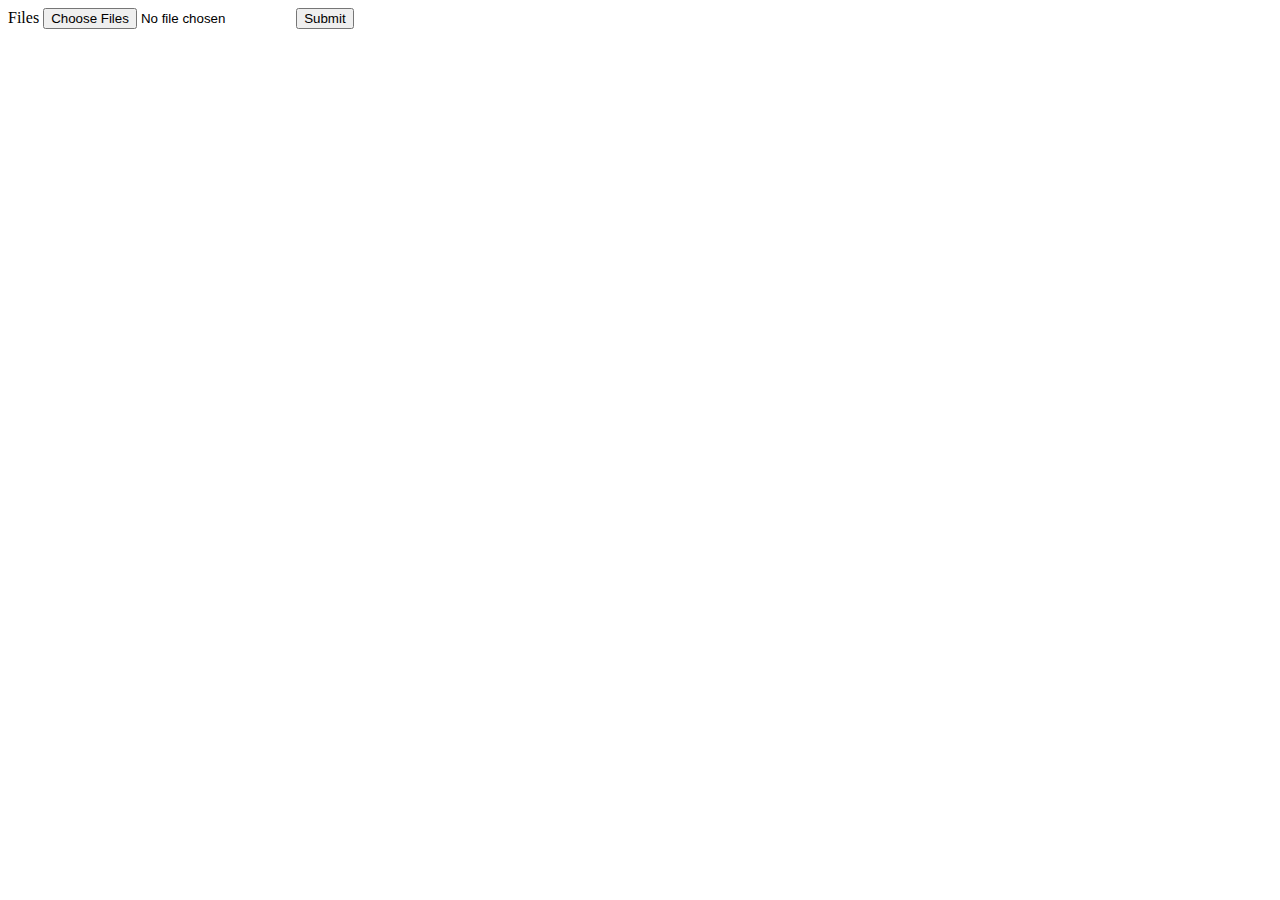
<file: www/upload.html>
<!DOCTYPE html>
<html>

<head>
	<script src="scripts/vue.global.prod.js"></script>
	<script src="scripts/axios.min.js"></script>
</head>

<body>
    <div id="app-upload">
        <label>Files
            <input name='uploadfiles' type="file" id="files" ref="files" multiple v-on:change="handleFilesUpload()" />
        </label>
        <button v-on:click="submitFiles(path)">Submit</button>
    </div>
</body>

<script>
    const uri_wirbelwind_box = "http://192.168.4.1"

    const { createApp, reactive } = Vue

    const upload = createApp({
        data() {
		    return {}
        },
        methods: {
            submitFiles() {
                /*
                Initialize the form data
                */
                let formData = new FormData();

                /*
                Iteate over any file sent over appending the files
                to the form data.
                */
                for (var i = 0; i < this.files.length; i++) {
                    let file = this.files[i];
                    formData.append('files[' + i + ']', file);
                }
                // Add Path //formData.append("path", "test" ); 
                /* Make the request to the POST /multiple-files URL */
                success = false;
                axios.post(
                    uri_wirbelwind_box + "/www/pub/", formData,
                    { headers: { 'Content-Type': 'multipart/form-data' } })
                    .then(function () { console.log('SUCCESS!!'); })
                    .catch(function () { console.log('FAILURE!!'); });
            },
            handleFilesUpload() {
                this.files = this.$refs.files.files;
            }
        }
    }).mount('#app-upload')

</script>
</file>
